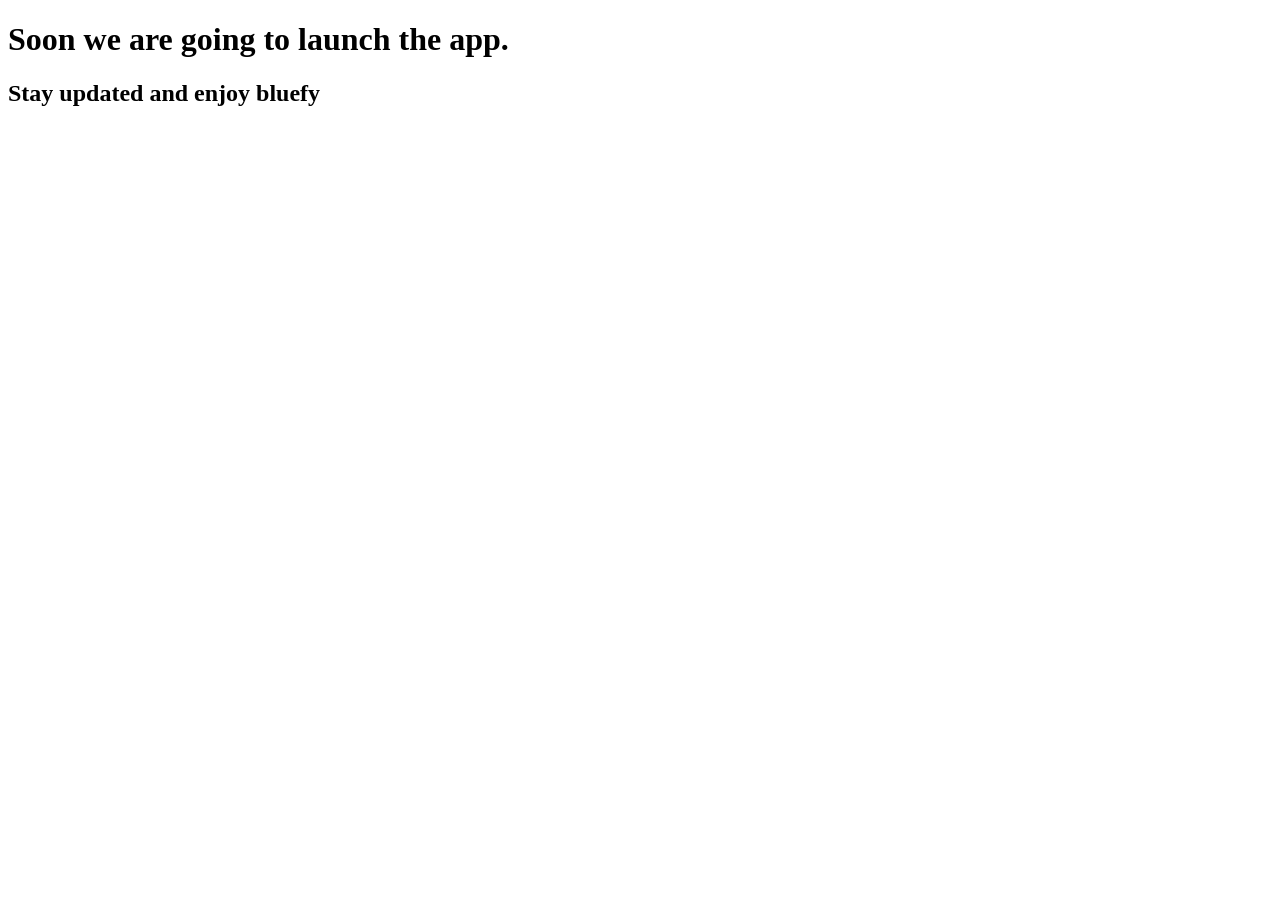
<file: index2.html>
<!DOCTYPE html>
<html lang="en">
<head>
    <meta charset="UTF-8">
    <meta name="viewport" content="width=device-width, initial-scale=1.0">
    <title>Dowload</title>
</head>
<body>
    <div>
        <h1>Soon we are going to launch the app.</h1>
        <h2>Stay updated and enjoy bluefy</h2>

    </div>

    
</body>
</html>
</file>
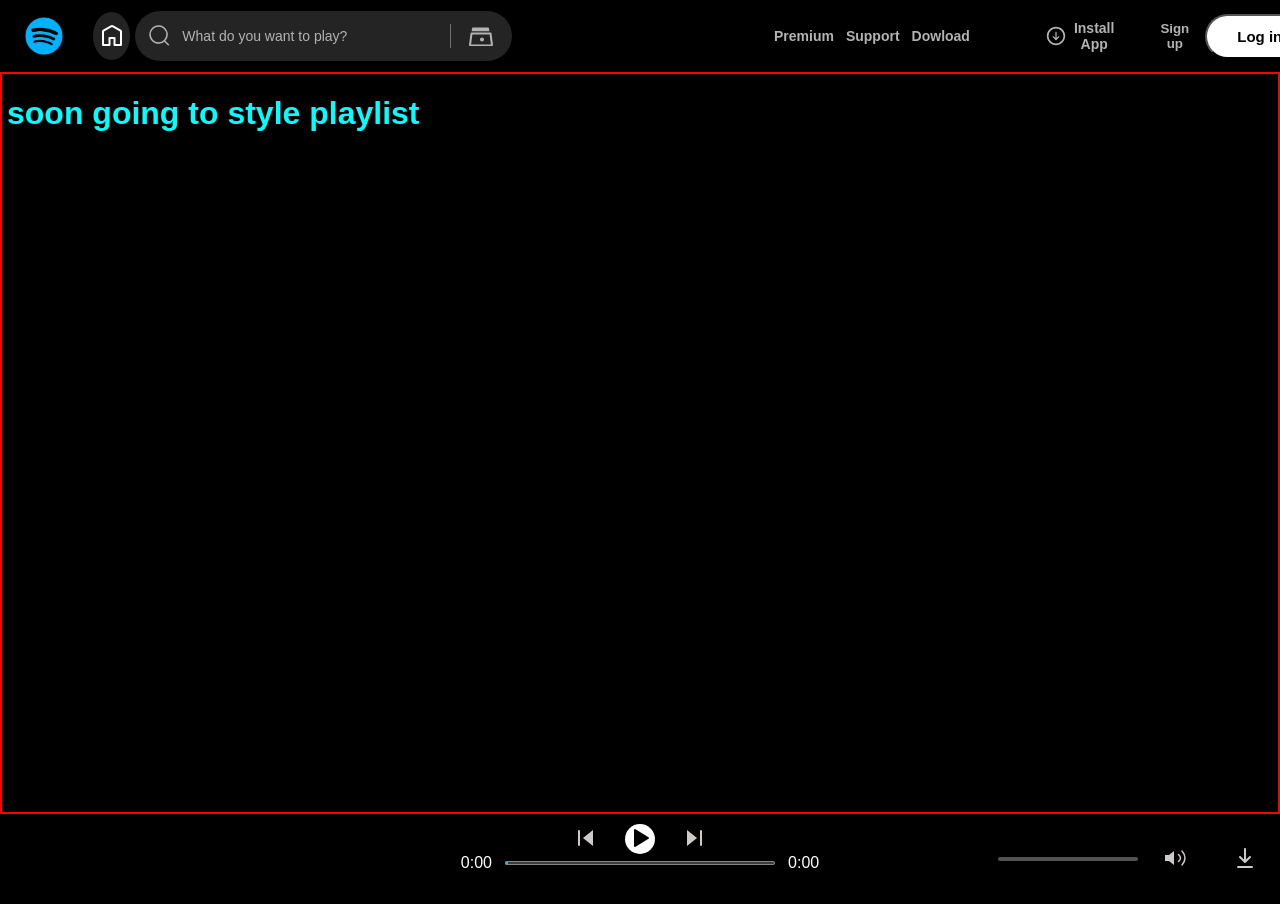
<file: playlist.html>
<!DOCTYPE html>
<html lang="en">
<head>
    <meta charset="UTF-8">
    <meta name="viewport" content="width=device-width, initial-scale=1.0">
    <title>Document</title>
    <link rel="stylesheet" href="style2.css">

</head>
<body>
<!-- --------------------------------------------top nav bar--------------- -->
    <div class="header">

        <div class="leftheader">
            <div class="logo">
                <img src="logos/logo.jpg" alt="logo">
            </div>
            <button class="home_icon" aria-label="Home">
                <!-- ----------------home-icon --------------------->
                <svg class="home" data-encore-id="icon" role="img" aria-hidden="true" viewBox="0 0 24 24" width="24"
                    height="24">
                    <path fill="white"
                        d="M12.5 3.247a1 1 0 0 0-1 0L4 7.577V20h4.5v-6a1 1 0 0 1 1-1h5a1 1 0 0 1 1 1v6H20V7.577l-7.5-4.33zm-2-1.732a3 3 0 0 1 3 0l7.5 4.33a2 2 0 0 1 1 1.732V21a1 1 0 0 1-1 1h-6.5a1 1 0 0 1-1-1v-6h-3v6a1 1 0 0 1-1 1H3a1 1 0 0 1-1-1V7.577a2 2 0 0 1 1-1.732l7.5-4.33z">
                    </path>
                </svg>

            </button>
            <div class="search">
                <!---------------------------- search-icon --------------------------------->
                <svg class="search-icon" viewBox="0 0 24 24" width="24" height="24">
                    <path fill="currentColor"
                        d="M10.533 1.27a9.262 9.262 0 105.739 16.535l3.52 3.52a.75.75 0 101.06-1.06l-3.52-3.52A9.262 9.262 0 0010.533 1.27zm-7.762 9.262a7.762 7.762 0 1115.525 0 7.762 7.762 0 01-15.525 0z">
                    </path>
                </svg>
                <input id="search_input" type="text" class="search-input" placeholder="What do you want to play?">
                <div class="search-right-content">
                    <div class="divider"></div>
                    <button class="browse-button" aria-label="Browse">
                        <!-- -----------------------file-type-icon ---------------------------->
                        <svg role="img" height="24" width="24" viewBox="0 0 24 24" fill="currentColor">
                            <path d="M15 15.5c0 1.105-.895 2-2 2s-2-.895-2-2 .895-2 2-2 2 .895 2 2z"></path>
                            <path
                                d="M1.513 9.37A1 1 0 0 1 2.5 8.5h19a1 1 0 0 1 .987.87l1.5 11.5a1 1 0 0 1-.987 1.13H1a1 1 0 0 1-.987-1.13l1.5-11.5zM3.41 10.5l-1.304 10h19.788l-1.304-10H3.411zm15.59-7a1 1 0 0 1 .987.87l.391 3H2.622l.391-3A1 1 0 0 1 4 3.5h16z">
                            </path>
                        </svg>
                    </button>
                </div>
            </div>
        </div>

        <div class="rightheader">
            <button class="option-button no1">Premium</button>
            <button class="option-button no2"> Support</button>
            <button class="option-button no3">Dowload</button>
            <div class="divider2"></div>
            <button class="install-button">
                <!-- -------------------------------dowload-icon ------------------------------->
                <svg role="img" height="20" width="20" viewBox="0 0 24 24" fill="currentColor">
                    <path
                        d="M12 3a9 9 0 1 0 0 18 9 9 0 0 0 0-18zM1 12C1 5.925 5.925 1 12 1s11 4.925 11 11-4.925 11-11 11S1 18.075 1 12z">
                    </path>
                    <path d="M12 17.25l-4.25-4.25 1.06-1.06 2.44 2.44V6.75h1.5v7.63l2.44-2.44 1.06 1.06L12 17.25z">
                    </path>
                </svg>
                <span class="install">Install App</span>
            </button>
            <button class="signup">Sign up</button>
            <button class="login">Log in</button>
        </div>
    </div>


<!-- --------------------------------------main content-------------------------- -->

<div class="main-content">

<h1 style="color: aqua;">soon going to style playlist</h1>


</div>
<!--------------------------------- footer and song player------------------------------------------ -->
<div class="player">
        <!-- ------------------------------------------------------player left -------------------------------->
        <div class="player_left">
            <div class="coverpage"></div>
            <div class="nameofsong"></div>
            <div class="add-in-library"></div>
        </div>
        <!------------------------------------------------------- player centre --------------------------------->
        <div class="player_centre">
            <div class="player_control">
                <button class="play_buttons">
                    <svg width="24" height="24" viewBox="0 0 24 24" fill="none" xmlns="http://www.w3.org/2000/svg">
                        <path d="M19 20L9 12L19 4V20Z" fill="currentColor" />
                        <path d="M5 19V5" stroke="currentColor" stroke-width="2" stroke-linecap="round" />
                    </svg>
                </button>
                <button class="play_buttons1">
                    <svg width="24" height="24" viewBox="0 0 24 24" fill="none" xmlns="http://www.w3.org/2000/svg">
                        <path d="M7 4V20L20 12L7 4Z" fill="currentColor" stroke="currentColor" stroke-width="2"
                            stroke-linejoin="round" />
                    </svg>
                </button>
                <button class="play_buttons">
                    <svg width="24" height="24" viewBox="0 0 24 24" fill="none" xmlns="http://www.w3.org/2000/svg">
                        <path d="M5 4L15 12L5 20V4Z" fill="currentColor" />
                        <path d="M19 5V19" stroke="currentColor" stroke-width="2" stroke-linecap="round" />
                    </svg>
                </button>
            </div>
            <div class="player_timeline">
                <div class="progress-bar">
                    <span class="current-time">0:00</span>
                    <input type="range" min="0" max="100" value="0" class="song-bar">
                    <span class="total-time">0:00</span>
                </div>
                <audio id="audio-player" src="#"></audio>
            </div>
        </div>
        <!--------------------------------------------------------------- player right -------------------------------------------->
        <div class="player_right">
            <input type="range" id="volume-bar" min="0" max="100" value="0">
            <button class="play_buttons mute" id="muted">
                <svg width="24" height="24" viewBox="0 0 24 24" fill="none" xmlns="http://www.w3.org/2000/svg">
                    <path d="M11 5L6 9H2V15H6L11 19V5Z" fill="currentColor" />
                    <path d="M15.5 8.5C16.8333 9.66667 17.5 10.8333 17.5 12C17.5 13.1667 16.8333 14.3333 15.5 15.5"
                        stroke="currentColor" stroke-width="1.5" stroke-linecap="round" />
                    <path d="M19 5C21 7.33333 22 9.66667 22 12C22 14.3333 21 16.6667 19 19" stroke="currentColor"
                        stroke-width="1.5" stroke-linecap="round" />
                </svg>
            </button>
            <button class="play_buttons dowl">
                <svg width="24" height="24" viewBox="0 0 24 24" fill="none" xmlns="http://www.w3.org/2000/svg">
                    <path d="M12 3V16M12 16L7 11M12 16L17 11" stroke="currentColor" stroke-width="2"
                        stroke-linecap="round" stroke-linejoin="round" />
                    <path d="M19 21H5" stroke="currentColor" stroke-width="2" stroke-linecap="round" />
                </svg>
            </button>
        </div>
    </div>

    <script src="index.js"></script>

    
</body>
</html>
</file>
<file: style2.css>
body {
  background-color: rgb(0, 0, 0);
  padding: 0;
  margin: 0;
  overflow: hidden;
  font-family: 'Segoe UI', Tahoma, Geneva, Verdana, sans-serif;
  user-select: none;
}

.header {
  width: 100vw;
  height: 8vh;
  display: flex;
  justify-content: space-between;
}

.leftheader {
  width: 40vw;
  display: flex;
}

.logo {
  height: 8vh;
  display: flex;
  justify-content: center;
  align-items: center;
  padding-left: 25px;
  padding-right: 25px;
}

.logo img {
  height: 53%;
  width: auto;
  object-fit: contain;
}

.home_icon {
  display: flex;
  align-items: center;
  justify-content: center;
  align-self: center;
  margin-left: 5px;
  margin-right: 5px;
  width: 48px;
  height: 48px;
  background-color: rgb(35, 35, 35);
  border-radius: 50%;
  color: #ffffff;
  transition: transform 0.1s ease, color 0.1s ease;
  cursor: pointer;
  border: none;
}

.home_icon:hover {
  background-color: rgb(43, 43, 43);
  transform: scale(1.04);
}

.home_icon:active {
  color: #cecaca;
  background-color: rgb(35, 35, 35);
  transform: scale(1);
}

.search {
  position: relative;
  display: flex;
  align-items: center;
  align-self: center;
  background-color: #242424;
  border-radius: 500px;
  padding: 0 12px;
  width: 500px;
  height: 48px;
  transition: background-color 0.2s ease;
  border: 1px solid transparent;
}

.search:hover {
  background-color: #2b2b2b;
  border-color: #5c5b5b;
}

.search-icon {
  color: #b3b3b3;
  margin-right: 8px;
  flex-shrink: 0;
}

.search-input {
  background: transparent;
  border: none;
  color: white;
  font-size: 14px;
  width: 100%;
  height: 100%;
  outline: none;
}

.search-input::placeholder {
  color: #b3b3b3;
}

.search:focus-within {
  border: 2px solid #ffffff;
  background-color: #242424;
}

.search-right-content {
  display: flex;
  align-items: center;
  gap: 12px;
  padding-left: 10px;
}

.divider {
  width: 1px;
  height: 24px;
  background-color: #727272;
}

.browse-button {
  background: transparent;
  border: none;
  color: #b3b3b3;
  cursor: pointer;
  display: flex;
  align-items: center;
  transition: color 0.2s ease, transform 0.2s ease;
}

.browse-button:hover {
  color: #ffffff;
  transform: scale(1.05);
}

.rightheader {
  width: 40vw;
  display: flex;
  align-items: center;
}

.option-button {
  background-color: black;
  color: #b3b3b3;
  border: none;
  font-weight: bold;
  font-size: 14px;
}

.option-button:hover {
  transform: scale(1.04);
  color: white;
  cursor: pointer;
}

.option-button:active {
  color: rgb(191, 191, 191);
  transform: scale(1);
}

.divider2 {
  width: 2px;
  height: 24px;
  background-color: #ffffff;
  margin: 0 20px;
}

.install-button {
  display: flex;
  align-items: center;
  background: transparent;
  border: none;
  gap: 8px;
  color: #b3b3b3;
  cursor: pointer;
  padding: 4px 30px;
  font-weight: 700;
  font-size: 14px;
  transition: all 0.2s ease;
}

.install-button:hover {
  color: #ffffff;
  transform: scale(1.04);
}

.install-button:active {
  color: rgb(188, 188, 188);
  transform: scale(1);
}

.install-button svg {
  flex-shrink: 0;
}

.signup {
  background-color: black;
  color: #b3b3b3;
  font-weight: 700;
  border: none;
  margin: 0 10px;
  transition: all o.2s ease;
}

.signup:hover {
  transform: scale(1.04);
  color: rgb(255, 255, 255);
  cursor: pointer;
}

.signup:active {
  transform: scale(1);
  color: rgb(188, 188, 188);
}

.login {
  display: inline-flex;
  align-items: center;
  justify-content: center;
  white-space: nowrap;
  background-color: white;
  border-radius: 500px;
  padding: 12px 30px;
  font-size: 15px;
  font-weight: 800;
  transition: all 0.2s ease;
  color: black;
}

.login:hover {
  transform: scale(1.04);
  background-color: rgb(223, 223, 223);
  cursor: pointer;
}

.login:active {
  transform: scale(1);
  background-color: white;
}

.main-content {
  display: flex;
  gap: 5px;
  padding: 0 5px;
  height: 82vh;
  border: 2px solid red;
}


.player {
  display: flex;
  height: 10vh;
}

.player_left {
  width: 30vw;
  display: flex;
  align-items: center;
}

.coverpage {
  border-radius: 10px;
  width: 60px;
  height: 60px;
}

.coverpage img {
  display: block;
  width: 100%;
  border-radius: 10px;
  aspect-ratio: 1/1;
  object-fit: cover;
}

.nameofsong {
  font-size: 16px;
  color: white;
  padding-left: 10px;
  cursor: default;
}

.player_centre {
  width: 40vw;
  display: flex;
  flex-direction: column;
  align-items: center;
  padding: 10px;
}

.play_buttons {
  background-color: #000000;
  border-radius: 50%;
  width: 30px;
  height: 30px;
  border: none;
  color: #cecaca;
  margin: 0 20px;
  padding: 0;
  transition: all 0.2s ease;
}

.play_buttons1 {
  background-color: #ffffff;
  border-radius: 50%;
  width: 30px;
  height: 30px;
  border: none;
  color: #000000;
  padding: 0;
  transition: all 0.2s ease;
}

.play_buttons:hover {
  color: white;
  cursor: pointer;
  transform: scale(1.05);
}

.play_buttons:active {
  color: #cecaca;
  transform: scale(1);
}

.play_buttons1:hover {
  transform: scale(1.05);
  background-color: #c8c8c8;
  cursor: pointer;
}

.play_buttons1:active {
  transform: scale(1);
  background-color: white;
}

.progress-bar {
  display: flex;
  align-items: center;
  gap: 10px;
  width: 28vw;
}

.song-bar {
  width: 100%;
  height: 4px;
  background: #535353;
  border-radius: 2px;
  outline: none;
  cursor: pointer;
  transition: background 0.2s;
}

.song-bar::-webkit-slider-thumb {
  height: 8px;
  width: 8px;
  border-radius: 50%;
  background: #ffffff;
  opacity: 0;
  transition: opacity 0.2s ease;
}

.song-bar:hover::-webkit-slider-thumb {
  opacity: 1;
}

input[type="range"] {
  accent-color: #00cded;/
}

.current-time,
.total-time {
  color: #ffffff;
}

.player_right {
  width: 30vw;
  display: flex;
  justify-content: right;
  align-items: center;
}

#volume-bar {
  appearance: none;
  width: 140px;
  height: 4px;
  border-radius: 2px;
  outline: none;
  cursor: pointer;
  transition: background 0.2s;
}

#volume-bar::-webkit-slider-thumb {
  height: 5px;
  width: 2px;
  border-radius: 10px;
  transition: opacity 0.2s ease;
  opacity: 0;
}

#volume-bar:hover::-webkit-slider-thumb {
  opacity: 1;
}

.nameofsong {
  text-transform: capitalize;
}

.add-in-library {
  margin-left: 20px;
  color: #b3b3b3;
}
</file>
